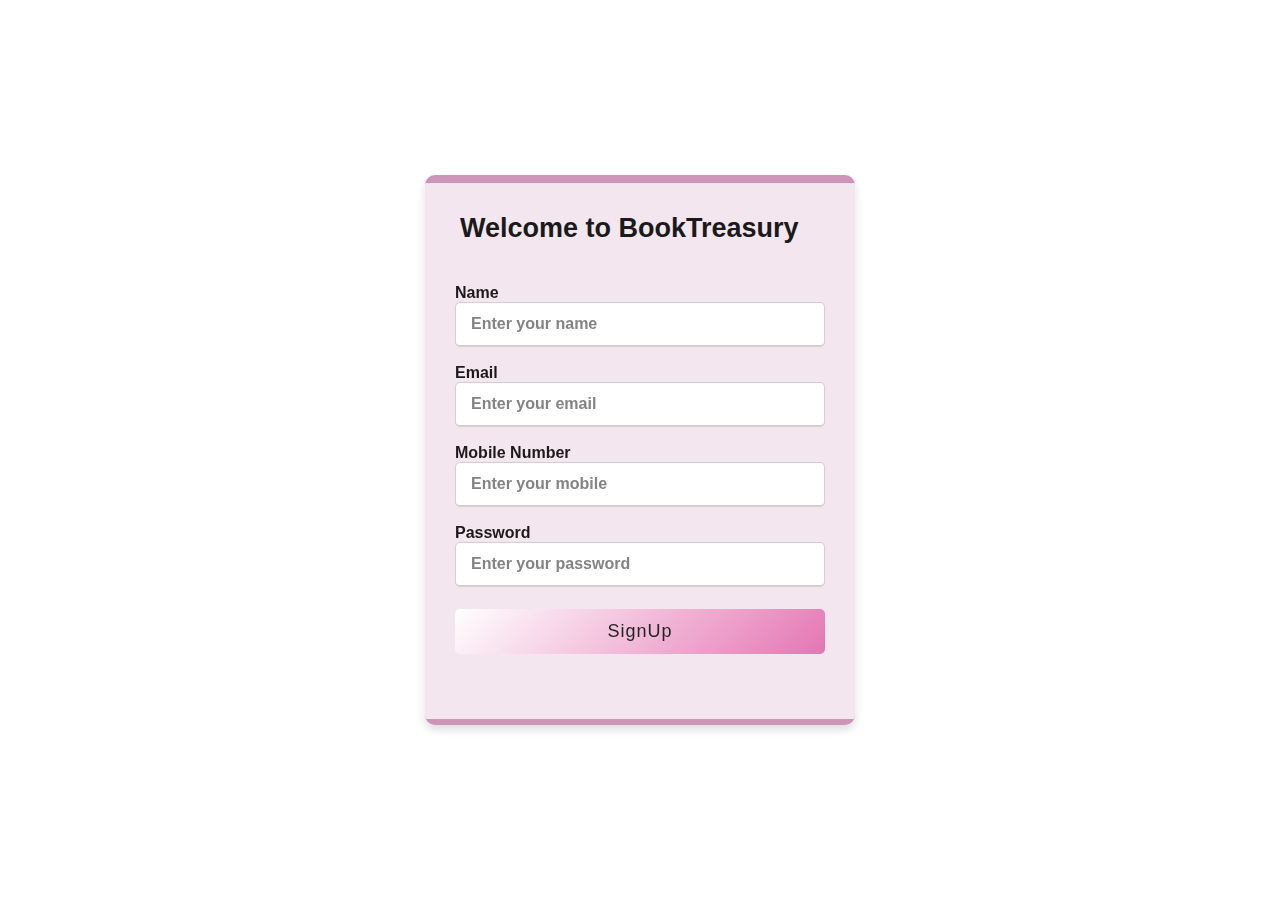
<file: register.html>
<html>
<head>
  <meta charset="UTF-8">
  <meta name="viewport" content="width=device-width, initial-scale=1.0">
  <title>BookTreasury | Reg</title>
<style>
*{
    margin: 0;
    padding: 0;
    box-sizing: border-box;
    font-weight: bold;
    font-family: 'Poppins', sans-serif;
}
body{
    height: 100vh;
    display: flex;
    justify-content: center;
    align-items: center;
    background-image: url(https://collegebookstore.in/wp-content/uploads/2021/02/online-book-shopping-sites-in-india.jpg);
    background-repeat: no-repeat;
    background-size: cover;
}
.container{
    position: relative;
    padding-top: 8px;
    max-width: 430px;
    height: 550px;
    width: 100%;
    background: #c788b2;
    opacity: 90%;
    overflow: hidden;
    border-radius: 10px;
    box-shadow: 0 5px 10px rgba(0,0,0,0.15);
}
.container .content{
    align-items: center;
    height: 500px;
    width: 200%;
    transition: height 0.2s ease;
}
.container .form{
    width: 50%;
    padding: 30px 30px;
    background-color: #f3e4ed;
    transition: margin-left 0.18s ease;
}
.container .content .title{
    font-size: 27px;
    text-align: center;
    padding: 10px 5px 0 5px;
}
.form .user-details{
    display: flex;
    flex-wrap: wrap;
    justify-content: space-between;
    margin: 10px 0 12px 0;
}
.form .input-box{
    position: relative;
    height: 50px;
    width: 100%;
    margin-top: 30px;
}
.form .input-box span.details{
    margin-bottom: 5px;
}
.input-box input{
    height: 45px;
    width: 100%;
    outline: none;
    font-size: 16px;
    border-radius: 5px;
    padding-left: 15px;
    border: 1px solid #ccc;
    border-bottom-width: 2px;
    transition: all 0.3s ease;
}
.user-details .input-box input:focus,
.user-details .input-box input:valid{
    border-color: #eb74b5;
}
.form .button{
    height: 45px;
    margin: 35px 0
 }
.form .button input{
    height: 100%;
    width: 100%;
    border-radius: 5px;
    border: none;
    color: #0a0a0a;
    font-size: 18px;
    font-weight: 500;
    letter-spacing: 1px;
    cursor: pointer;
    transition: all 0.3s ease;
    background: linear-gradient(135deg,  #ffffff, #e267ab);
 }
.form .button input:hover{
   background: linear-gradient(-135deg,  #ffffff, #e267ab);
}

 @media(max-width: 584px){
 .container{
  max-width: 100%;
}
form .user-details .input-box{
    margin-bottom: 15px;
    width: 100%;
  }
  form .category{
    width: 100%;
  }
  .content form .user-details{
    max-height: 300px;
    overflow-y: scroll;
  }
  .user-details::-webkit-scrollbar{
    width: 5px;
  }
  }
  @media(max-width: 459px){
  .container .content .category{
    flex-direction: column;
  }
}
</style>    
</head>
<body>
    <div class="container">
        <div class="content">
            <div class="form register">
            <span class="title">Welcome to BookTreasury</span>
              <form action="register.php" method="POST">
                    <div class="user-details">
                      <div class="input-box">
                        <span class="details">Name</span>
                        <input type="text" name="name" placeholder="Enter your name" required>
                      </div>
                      <div class="input-box">
                        <span class="details">Email</span>
                        <input type="email" name="Email" placeholder="Enter your email" required>
                      </div>
                      <div class="input-box">
                        <span class="details">Mobile Number</span>
                        <input type="text" name="Pnumber" placeholder="Enter your mobile" required>
                      </div>
                      <div class="input-box">
                        <span class="details">Password</span>
                        <input type="password" name="pword" placeholder="Enter your password" required>
                      </div>
                    </div>
                    <div class="button">
                      <input type="submit" value="SignUp">
                    </div>
              </form>
            </div>
        </div>
    </div>
</body>
</html>
</file>
